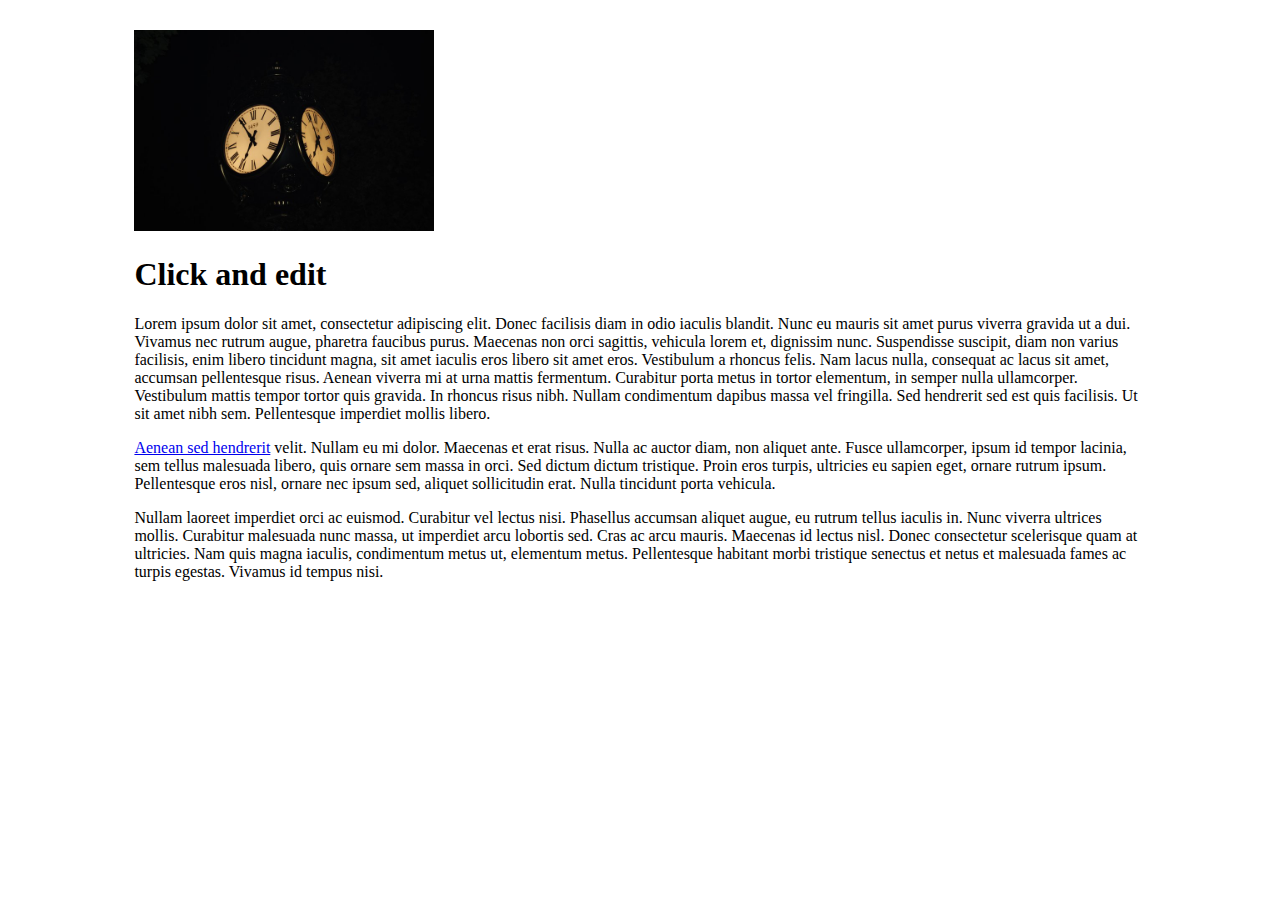
<file: sps-manager/src/main/webapp/statics/plugins/froala_editor/index.html>
<!DOCTYPE html>
<html>
<head>
	<link rel="stylesheet" type="text/css" href="http://www.jq22.com/jquery/font-awesome.4.6.0.css">
	<link href="css/froala_editor.min.css" rel="stylesheet" type="text/css">


    <style>
        body {
            text-align: center;
        }

        section {
            width: 80%;
            margin: auto;
            text-align: left;
        }
    </style>
</head>

<body>
  <section id="editor">
      <div id='edit' style="margin-top: 30px;">
          <img class="fr-fir" src="img/old_clock.jpg" alt="Old Clock" width="300"/>

          <h1>Click and edit</h1>

          <p>Lorem ipsum dolor sit amet, consectetur adipiscing elit. Donec facilisis diam in odio iaculis blandit. Nunc eu mauris sit amet purus viverra gravida ut a dui. Vivamus nec rutrum augue, pharetra faucibus purus. Maecenas non orci sagittis, vehicula lorem et, dignissim nunc. Suspendisse suscipit, diam non varius facilisis, enim libero tincidunt magna, sit amet iaculis eros libero sit amet eros. Vestibulum a rhoncus felis. Nam lacus nulla, consequat ac lacus sit amet, accumsan pellentesque risus. Aenean viverra mi at urna mattis fermentum. Curabitur porta metus in tortor elementum, in semper nulla ullamcorper. Vestibulum mattis tempor tortor quis gravida. In rhoncus risus nibh. Nullam condimentum dapibus massa vel fringilla. Sed hendrerit sed est quis facilisis. Ut sit amet nibh sem. Pellentesque imperdiet mollis libero.</p>

          <p><a href="http://google.com" title="Aenean sed hendrerit">Aenean sed hendrerit</a> velit. Nullam eu mi dolor. Maecenas et erat risus. Nulla ac auctor diam, non aliquet ante. Fusce ullamcorper, ipsum id tempor lacinia, sem tellus malesuada libero, quis ornare sem massa in orci. Sed dictum dictum tristique. Proin eros turpis, ultricies eu sapien eget, ornare rutrum ipsum. Pellentesque eros nisl, ornare nec ipsum sed, aliquet sollicitudin erat. Nulla tincidunt porta vehicula.</p>

          <p>Nullam laoreet imperdiet orci ac euismod. Curabitur vel lectus nisi. Phasellus accumsan aliquet augue, eu rutrum tellus iaculis in. Nunc viverra ultrices mollis. Curabitur malesuada nunc massa, ut imperdiet arcu lobortis sed. Cras ac arcu mauris. Maecenas id lectus nisl. Donec consectetur scelerisque quam at ultricies. Nam quis magna iaculis, condimentum metus ut, elementum metus. Pellentesque habitant morbi tristique senectus et netus et malesuada fames ac turpis egestas. Vivamus id tempus nisi.</p>
      </div>
  </section>

  <script src="http://www.jq22.com/jquery/jquery-1.10.2.js"></script>
  <script src="js/froala_editor.min.js"></script>
  <!--[if lt IE 9]>
    <script src="../js/froala_editor_ie8.min.js"></script>
  <![endif]-->
  <script src="js/plugins/tables.min.js"></script>
  <script src="js/plugins/lists.min.js"></script>
  <script src="js/plugins/colors.min.js"></script>
  <script src="js/plugins/media_manager.min.js"></script>
  <script src="js/plugins/font_family.min.js"></script>
  <script src="js/plugins/font_size.min.js"></script>
  <script src="js/plugins/block_styles.min.js"></script>
  <script src="js/plugins/video.min.js"></script>

  <script>
      $(function(){
          $('#edit').editable({inlineMode: false, alwaysBlank: true})
      });
  </script>
</body>
</html>
</file>
<file: sps-manager/src/main/webapp/statics/plugins/froala_editor/css/froala_editor.min.css>
@import url(froala_page.min.css);/*!
 * froala_editor v1.2.2 (http://editor.froala.com)
 * Copyright 2014-2014 Froala
 */[contenteditable],[contenteditable]:focus{outline:0 solid transparent}button{outline:0}.f-non-selectable{user-select:none;-o-user-select:none;-moz-user-select:none;-khtml-user-select:none;-webkit-user-select:none;-ms-user-select:none}.f-non-selectable *{user-select:none;-o-user-select:none;-moz-user-select:none;-khtml-user-select:none;-webkit-user-select:none;-ms-user-select:none}.f-italic{font-style:italic!important}.f-spaced{letter-spacing:3px!important}.f-uppercase{text-transform:uppercase!important}.f-typewriter{font-family:'Lucida Console',monospace!important;line-height:160%!important;font-size:14px}.froala-box{position:relative}.froala-box .html-switch{position:absolute;left:1px;top:1px;z-index:1000;display:none;font-size:14px;line-height:160%;height:30px;background:#fff;color:#353535;cursor:pointer;-webkit-transition:background linear .1s;-moz-transition:background linear .1s;-ms-transition:background linear .1s;-o-transition:background linear .1s;border-radius:0;-moz-border-radius:0;-webkit-border-radius:0;-moz-background-clip:padding;-webkit-background-clip:padding-box;background-clip:padding-box;-moz-outline:0;outline:0;border:0;width:40px}.froala-box .html-switch:hover{color:#fff;background:#2c82c9}.froala-box.f-html .html-switch{display:inline-block}.f-html ::selection{background:#6d90ba;color:#FFF}.f-html ::-moz-selection{background:#6d90ba;color:#FFF}::selection{background:#b5d6fd;color:#000}::-moz-selection{background:#b5d6fd;color:#000}.fr-hidden{display:none!important}.froala-element{min-height:35px;overflow-y:auto;overflow-x:hidden;position:relative;word-wrap:break-word;line-height:140%;vertical-align:top;text-align:left}.froala-element:after{position:absolute;bottom:0;right:5px;color:#CCC;content:attr(data-chars);font-size:15px;font-family:"Times New Roman",Georgia,Serif}.froala-element *{-webkit-box-sizing:content-box;-moz-box-sizing:content-box;box-sizing:content-box}.froala-element.f-image{overflow:visible}.froala-element.f-tni span.f-img-wrap{display:block;text-align:center}.froala-element.f-tni span.f-img-wrap:after{clear:both;display:block;content:""}.froala-element.f-tni span.f-img-editor{display:inline-block}.froala-element.f-tni img{display:block;margin-left:auto!important;margin-right:auto!important}.froala-element.f-tni img:after{clear:both;display:block;content:""}.froala-element span{line-height:120%}.froala-element.f-basic.f-placeholder:before{left:10px;right:10px;top:10px}.froala-element.f-placeholder:before{color:#ccc;font-style:italic;content:attr(data-placeholder);position:absolute;margin:auto;left:0;top:0;right:0}.froala-element.not-msie pre,.froala-element.not-msie blockquote{overflow:hidden}.froala-element table>span,.froala-element table tr>span{display:none;visibility:hidden}.froala-element a{cursor:pointer}.froala-element img{min-width:32px!important;min-height:32px!important;cursor:pointer;z-index:1;position:relative;vertical-align:top;display:block;margin:auto;overflow:auto}.froala-element:not(.ie8) img{max-width:100%!important}.froala-element img::selection{color:#fff;background-color:transparent!important}.froala-element img::-moz-selection{color:#fff;background-color:transparent!important}.froala-element span.f-img-wrap{line-height:0;text-align:center;border:0;outline:0}.froala-element span.f-img-wrap.fr-fin{display:block}.froala-element span.f-img-wrap.fr-fir{float:right}.froala-element span.f-img-wrap.fr-fil{float:left}.froala-element span.f-img-editor{display:inline-block;position:relative;max-width:100%!important;text-align:center;padding:0;line-height:0;overflow:visible;z-index:2;vertical-align:top;border:0;outline:0;outline-color:transparent;border-color:transparent}.froala-element span.f-img-editor:before{content:"";position:absolute;top:-2px;left:-2px;bottom:-2px;right:-2px;display:block;border:solid 2px #fff!important;outline:solid 1px #252525!important;z-index:1}.froala-element span.f-img-editor:after{content:"";display:block;clear:both}.froala-element span.f-img-editor.fr-fil{margin:10px 10px 10px 3px;float:left}.froala-element span.f-img-editor.fr-fir{margin:10px 3px 10px 10px;float:right}.froala-element span.f-img-editor.fr-fin{margin:10px 0;float:none}.froala-element span.f-img-editor img{padding:0!important;margin:auto}.froala-element span.f-img-handle{position:absolute;height:13px;width:13px;border:solid 1px #252525!important;background:#fff;z-index:2;margin:auto}.froala-element span.f-img-handle.f-h-ne{top:-3px;left:auto;right:-3px;bottom:auto;cursor:ne-resize}.froala-element span.f-img-handle.f-h-se{top:auto;left:auto;right:-3px;bottom:-3px;cursor:se-resize}.froala-element span.f-img-handle.f-h-sw{top:auto;left:-3px;right:auto;bottom:-3px;cursor:sw-resize}.froala-element span.f-img-handle.f-h-nw{top:-3px;left:-3px;right:auto;bottom:auto;cursor:nw-resize}.froala-element .f-video-editor{display:inline-block;position:relative;line-height:0;cursor:pointer;padding:3px}.froala-element .f-video-editor:after{position:absolute;content:'';z-index:2;top:0;left:0;right:0;bottom:0;cursor:pointer}.froala-element .f-video-editor.active:after{border:solid 1px #252525}.f-html .froala-element{background:#202020;color:#fff;font-family:'Courier New',Monospace;font-size:13px;overflow-y:auto;padding:0}.f-html .froala-element.f-placeholder:before{content:''}.f-html .froala-element:after{clear:both;display:block;content:""}.f-html .froala-element textarea{direction:ltr!important;text-align:left;width:100%;word-wrap:break-word;padding:0 0 0 10px;background:0 0;border:0 transparent;color:#FFF;resize:none!important;line-height:140%;-webkit-box-sizing:border-box;-moz-box-sizing:border-box;box-sizing:border-box;resize:none;min-height:100px;font-size:inherit;font-family:inherit;outline:0;margin:0}.froala-editor :not(input):not(textarea){user-select:none;-o-user-select:none;-moz-user-select:none;-khtml-user-select:none;-webkit-user-select:none;-ms-user-select:none}.froala-editor{text-align:left;background:#fff;border:solid 1px #252525;border-top:solid 5px #252525;padding:0;user-select:none;-o-user-select:none;-moz-user-select:none;-khtml-user-select:none;-webkit-user-select:none;-ms-user-select:none;font-size:15px;z-index:1000;font-family:Arial,Helvetica,sans-serif;line-height:140%}.froala-editor.f-inline{position:absolute}.froala-editor *{-webkit-box-sizing:content-box;-moz-box-sizing:content-box;box-sizing:content-box}.froala-editor:not(.froala-modal):before{width:0;height:0;border-left:7px solid transparent;border-right:7px solid transparent;border-bottom-color:inherit;border-bottom-style:solid;border-bottom-width:6px;content:'';position:absolute;top:-10px;left:15px}.froala-editor.right-side:before{right:15px;left:auto}.froala-editor .bttn-wrapper{white-space:nowrap}.froala-editor hr{border:0;border-top-width:1px;border-top-style:solid;border-top-color:#ccc;margin:0!important;height:0}.froala-editor span.f-sep{display:inline-block;width:0;height:35px;margin:0;border-right:solid 1px #ccc;float:left}.froala-editor button::-moz-focus-inner{border:0}.froala-editor i.for-text{font-style:normal;font-weight:700;padding-left:4px}.froala-editor .fr-dropdown{display:inline-block;position:relative;text-align:left;user-select:none;-o-user-select:none;-moz-user-select:none;-khtml-user-select:none;-webkit-user-select:none;-ms-user-select:none}.froala-editor .fr-dropdown .fr-trigger.active+.fr-dropdown-menu{display:block}.froala-editor .fr-dropdown .fr-trigger{padding-left:2px;width:38px;text-align:left}.froala-editor .fr-dropdown .fr-trigger i{margin-left:5px}.froala-editor .fr-dropdown .fr-dropdown-menu{display:none;position:absolute;background:#fff;text-align:left;left:0;top:35px;margin-top:0;padding:0;border:solid 1px #252525;z-index:1000;-webkit-overflow-scrolling:touch}.froala-editor .fr-dropdown .fr-dropdown-menu li{list-style-type:none;position:relative}.froala-editor .fr-dropdown .fr-dropdown-menu li button.fr-bttn{margin:5px}.froala-editor .fr-dropdown .fr-dropdown-menu li.active a{background:#444!important;color:#fff!important}.froala-editor .fr-dropdown .fr-dropdown-menu li a{padding:5px 25px;margin:0;display:block;text-decoration:none;outline:0;color:#444;white-space:nowrap;font-size:14px;line-height:130%}.froala-editor .fr-dropdown .fr-dropdown-menu li a:hover{background:#444!important;color:#fff!important}.froala-editor .fr-dropdown .fr-dropdown-menu hr{clear:both;height:0;border:0;display:block}.froala-editor .fr-dropdown .fr-dropdown-menu:after{clear:both;content:"";display:block}.froala-editor .fr-dropdown.fr-color-picker i{padding-left:3px}.froala-editor .fr-dropdown.fr-color-picker .fr-dropdown-menu{padding:10px;line-height:0;white-space:nowrap;text-align:left;direction:ltr!important}.froala-editor .fr-dropdown.fr-color-picker .fr-dropdown-menu>div{white-space:nowrap;display:inline-block}.froala-editor .fr-dropdown.fr-color-picker .fr-dropdown-menu>div+div{margin-left:12px}.froala-editor .fr-dropdown.fr-color-picker .fr-dropdown-menu p{margin:0 0 10px;font-size:13px;line-height:1;color:#444}.froala-editor .fr-dropdown.fr-color-picker .fr-dropdown-menu p span{float:left}.froala-editor .fr-dropdown.fr-color-picker .fr-dropdown-menu p a.fr-bttn{display:inline-block;float:right;padding:0;color:#444;-webkit-transition:color linear .1s;-moz-transition:color linear .1s;-ms-transition:color linear .1s;-o-transition:color linear .1s;cursor:pointer}.froala-editor .fr-dropdown.fr-color-picker .fr-dropdown-menu p a.fr-bttn:hover{color:#2c82c9}.froala-editor .fr-dropdown.fr-color-picker .fr-dropdown-menu p:after{content:"";display:block;clear:both}.froala-editor .fr-dropdown.fr-color-picker .fr-dropdown-menu .fr-color-bttn{display:inline;width:18px;height:18px;padding:0;border:solid 1px #fff;position:relative;z-index:100;line-height:16px!important;border-radius:0;-moz-border-radius:0;-webkit-border-radius:0;-moz-background-clip:padding;-webkit-background-clip:padding-box;background-clip:padding-box}.froala-editor .fr-dropdown.fr-color-picker .fr-dropdown-menu .fr-color-bttn.active{border:solid 1px #fff;outline:solid 1px #252525;z-index:101}.froala-editor .fr-dropdown.fr-color-picker .fr-dropdown-menu .fr-color-bttn.active:after{position:absolute;left:2px;top:1px;content:"\f00c";font-family:FontAwesome;font-weight:400;font-size:12px;color:#fff}.froala-editor .fr-dropdown.fr-color-picker .fr-dropdown-menu .separator{height:8px}.froala-editor .fr-dropdown.fr-color-picker .fr-dropdown-menu .fr-color-bttn:hover:not(:focus):not(:active){border:solid 1px #252525}.froala-editor .fr-dropdown .fr-dropdown-menu li a.format-blockquote{font-style:italic}.froala-editor .fr-dropdown .fr-dropdown-menu li a.format-pre{font-family:monospace,sans-serif}.froala-editor .fr-dropdown .fr-dropdown-menu li a.format-h1{font-size:36px;line-height:1.1;font-weight:400}.froala-editor .fr-dropdown .fr-dropdown-menu li a.format-h2{font-size:30px;line-height:1.1;font-weight:400}.froala-editor .fr-dropdown .fr-dropdown-menu li a.format-h3{font-size:24px;line-height:1.1;font-weight:400}.froala-editor .fr-dropdown .fr-dropdown-menu li a.format-h4{font-size:18px;line-height:1.1;font-weight:400}.froala-editor .fr-dropdown .fr-dropdown-menu li a.format-h5{font-size:14px;line-height:1.1;font-weight:400}.froala-editor .fr-dropdown .fr-dropdown-menu li a.format-h6{font-size:12px;line-height:1.1;font-weight:400}.froala-editor .fr-dropdown .fr-dropdown-menu.f-font-sizes{max-height:200px;overflow-y:scroll}.froala-editor .fr-dropdown .fr-dropdown-menu.f-font-sizes a{padding:5px 7px!important;font-size:12px;line-height:160%}.froala-editor .fr-dropdown .fr-dropdown-menu.fr-table>li>a{padding-left:10px;position:relative}.froala-editor .fr-dropdown .fr-dropdown-menu.fr-table>li>a i{bottom:0;font-size:12px;height:10px;margin:auto;position:absolute;right:5px;top:0}.froala-editor .fr-dropdown .fr-dropdown-menu.fr-table>li:hover>a,.froala-editor .fr-dropdown .fr-dropdown-menu.fr-table>li.hover>a{background:#444;color:#fff}.froala-editor .fr-dropdown .fr-dropdown-menu.fr-table>li:hover>div,.froala-editor .fr-dropdown .fr-dropdown-menu.fr-table>li.hover>div,.froala-editor .fr-dropdown .fr-dropdown-menu.fr-table>li:hover>ul,.froala-editor .fr-dropdown .fr-dropdown-menu.fr-table>li.hover>ul{display:block!important}.froala-editor .fr-dropdown .fr-dropdown-menu.fr-table>li>ul{display:none;position:absolute;left:100%;top:0;background:#fff;color:#444;border:solid 1px #252525;line-height:0;padding:0;margin:0}.froala-editor .fr-dropdown .fr-dropdown-menu.fr-table>li>ul a{padding:5px 10px}.froala-editor .fr-dropdown .fr-dropdown-menu.fr-table>li>div{display:none;position:absolute;left:100%;top:0;background:#fff;color:#444;border:solid 1px #252525;line-height:0;padding:5px}.froala-editor .fr-dropdown .fr-dropdown-menu.fr-table>li>div>div.fr-t-info{line-height:140%;text-align:center;font-size:13px;padding-bottom:5px}.froala-editor .fr-dropdown .fr-dropdown-menu.fr-table>li>div>span{display:inline-block;padding:0 4px 4px 0;line-height:0;float:none}.froala-editor .fr-dropdown .fr-dropdown-menu.fr-table>li>div>span>span{display:inline-block;width:12px;height:12px;border:solid 1px #ccc}.froala-editor .fr-dropdown .fr-dropdown-menu.fr-table>li>div>span:hover>span,.froala-editor .fr-dropdown .fr-dropdown-menu.fr-table>li>div>span.hover>span{background:rgba(61,142,185,.3);border:solid 1px #3d8eb9}.froala-editor .fr-dropdown .fr-dropdown-menu.fr-table>li>div .new-line{content:"";display:block;clear:both}.froala-editor .fr-dropdown .fr-dropdown-menu.fr-table>hr{border-top:solid 1px #252525}.froala-editor .fr-dropdown .fr-dropdown-menu.f-align a{padding:5px 0!important;width:40px;text-align:center;font-size:16px}.froala-editor button.fr-bttn,.froala-editor button.fr-trigger{padding:0;background:0 0;color:#353535;-moz-outline:0;outline:0;border:0;font-size:16px;line-height:35px;display:inline-block;cursor:pointer;width:40px;text-align:center;margin:0;-webkit-transition:background linear .1s;-moz-transition:background linear .1s;-ms-transition:background linear .1s;-o-transition:background linear .1s;border-radius:0;-moz-border-radius:0;-webkit-border-radius:0;-moz-background-clip:padding;-webkit-background-clip:padding-box;background-clip:padding-box;z-index:2}.froala-editor button.fr-bttn img,.froala-editor button.fr-trigger img{max-width:40px;max-height:35px;display:block}.froala-editor button.fr-bttn:disabled,.froala-editor button.fr-trigger:disabled{color:#aaa!important;background:transparent!important;cursor:default}.froala-editor button.fr-bttn:disabled:after,.froala-editor button.fr-trigger:disabled:after{border-top-color:#aaa!important}.froala-editor button.fr-bttn i,.froala-editor button.fr-trigger i{line-height:170%;-moz-outline:0;outline:0}.froala-editor .bttn-wrapper:not(.touch) button.fr-bttn:hover,.froala-editor .froala-popup button.fr-bttn:hover,.froala-editor .bttn-wrapper:not(.touch) button.fr-trigger:hover,.froala-editor .froala-popup button.fr-trigger:hover{background:#2c82c9;color:#fff}.froala-editor .bttn-wrapper:not(.touch) button.fr-bttn:hover:after,.froala-editor .froala-popup button.fr-bttn:hover:after,.froala-editor .bttn-wrapper:not(.touch) button.fr-trigger:hover:after,.froala-editor .froala-popup button.fr-trigger:hover:after{border-top-color:#fff}.froala-editor .fr-bttn.active{color:#2c82c9;background:0 0}.froala-editor .fr-trigger:after{width:0;height:0;border-left:3px solid transparent;border-right:3px solid transparent;border-top-width:3px;border-top-style:solid;border-top-color:#353535;content:' ';position:absolute;top:15px;right:8px;color:inherit;cursor:pointer;z-index:3;zoom:1}.froala-editor .fr-trigger.active{color:#fff;background:#2c82c9}.froala-editor .fr-trigger.active:after{border-top-color:#fff!important}.froala-editor .froala-popup{font-size:13px;background:#fff}.froala-editor .froala-popup :not(input):not(textarea){-webkit-touch-callout:none;-webkit-user-select:none;-khtml-user-select:none;-moz-user-select:none;-ms-user-select:none;user-select:none}.froala-editor .froala-popup h4{margin:0;font-size:14px;color:#444;padding:7px 7px 0}.froala-editor .froala-popup h4:after{content:".";display:block;clear:both;visibility:hidden;line-height:0;height:0}.froala-editor .froala-popup h4 span{float:left}.froala-editor .froala-popup h4 i{float:right;cursor:pointer;color:#ccc;-webkit-transition:all .2s ease-in;-moz-transition:all .2s ease-in;-ms-transition:all .2s ease-in;-o-transition:all .2s ease-in}.froala-editor .froala-popup h4 i.fa-external-link{float:left;margin-left:5px;margin-top:1px;color:#444}.froala-editor .froala-popup h4 i.fa-external-link:hover{color:#2c82c9}.froala-editor .froala-popup h4 i:hover{color:#444}.froala-editor .froala-popup div.f-popup-line{margin:0 7px;padding:10px 0;display:block;position:relative}.froala-editor .froala-popup div.f-popup-line.f-popup-toolbar{background:#fff}.froala-editor .froala-popup div.f-popup-line:after{content:"";display:block;clear:both}.froala-editor .froala-popup div.f-popup-line label{float:left;margin:5px 5px 0;line-height:120%;color:#444}.froala-editor .froala-popup div.f-popup-line input[type=text]{font-size:12px;width:250px;border:solid 1px #ccc;margin:0 5px!important;height:25px;line-height:21px;display:block;padding:2px;float:left;-webkit-box-sizing:border-box;-moz-box-sizing:border-box;box-sizing:border-box;border-radius:0;-moz-border-radius:0;-webkit-border-radius:0;-moz-background-clip:padding;-webkit-background-clip:padding-box;background-clip:padding-box;box-shadow:none;-moz-box-shadow:none;-webkit-box-shadow:none;outline:0}.froala-editor .froala-popup div.f-popup-line input[type=text]:focus{border:solid 1px #54acd2}.froala-editor .froala-popup div.f-popup-line input[type=checkbox]{float:left;margin-right:0;margin-left:0;margin-top:5px}.froala-editor .froala-popup div.f-popup-line textarea{padding:5px;font-size:12px;margin:0;border:solid 1px #ccc;width:100%;height:50px;-webkit-box-sizing:border-box;-moz-box-sizing:border-box;box-sizing:border-box;resize:none;-moz-resize:none;-webkit-resize:none;border-radius:0;-moz-border-radius:0;-webkit-border-radius:0;-moz-background-clip:padding;-webkit-background-clip:padding-box;background-clip:padding-box;box-shadow:none;-moz-box-shadow:none;-webkit-box-shadow:none;outline:0}.froala-editor .froala-popup div.f-popup-line textarea:focus{border:solid 1px #54acd2;outline:0}.froala-popup.froala-image-popup div.f-popup-line.drop-upload,.froala-popup.froala-file-popup div.f-popup-line.drop-upload{overflow:hidden;position:relative}.froala-popup.froala-image-popup div.f-popup-line.drop-upload div.f-upload,.froala-popup.froala-file-popup div.f-popup-line.drop-upload div.f-upload{border:dashed 2px #ccc;color:#444;font-weight:400;text-align:center;padding:10px 0;min-width:315px;position:relative;overflow:hidden}.froala-popup.froala-image-popup div.f-popup-line.drop-upload div.f-upload:hover,.froala-popup.froala-file-popup div.f-popup-line.drop-upload div.f-upload:hover{border:dashed 2px #353535}.froala-popup.froala-image-popup div.f-popup-line.drop-upload div.f-upload.f-hover,.froala-popup.froala-file-popup div.f-popup-line.drop-upload div.f-upload.f-hover{border:dashed 2px #61bd6d}.froala-popup.froala-image-popup div.f-popup-line.drop-upload div.f-upload strong,.froala-popup.froala-file-popup div.f-popup-line.drop-upload div.f-upload strong{font-size:14px}.froala-popup.froala-image-popup div.f-popup-line.drop-upload form,.froala-popup.froala-file-popup div.f-popup-line.drop-upload form{width:100%;height:100%;background:0 0;position:absolute;top:0;left:0;-webkit-opacity:0;-moz-opacity:0;opacity:0;-ms-filter:"alpha(Opacity=0)";cursor:pointer;overflow:hidden}.froala-popup.froala-image-popup div.f-popup-line.drop-upload form input,.froala-popup.froala-file-popup div.f-popup-line.drop-upload form input{background:0 0;display:inline-block;width:400%;margin-left:-300%;height:100%;cursor:pointer;font-size:1000px!important}.froala-popup.froala-image-popup div.f-popup-line.drop-upload form button,.froala-popup.froala-file-popup div.f-popup-line.drop-upload form button{background:0 0}.froala-popup.froala-image-popup div.f-popup-line button.f-browse,.froala-popup.froala-file-popup div.f-popup-line button.f-browse{display:none;margin:0 5px 0 -1px;padding:2px 7px;background:#475577;color:#fff}.froala-popup.froala-image-popup div.f-popup-line button.f-browse:hover,.froala-popup.froala-file-popup div.f-popup-line button.f-browse:hover{background:#353535;color:#fff}.froala-popup.froala-image-popup div.f-popup-line+div.f-popup-line,.froala-popup.froala-file-popup div.f-popup-line+div.f-popup-line{border-top:solid 1px #ccc}.froala-popup.froala-image-popup div.f-popup-line input[type=text],.froala-popup.froala-file-popup div.f-popup-line input[type=text]{margin-right:0!important;width:200px}.froala-popup.froala-image-popup h4 span+span,.froala-popup.froala-file-popup h4 span+span{display:none}.froala-popup.froala-image-popup h4.uploading span,.froala-popup.froala-file-popup h4.uploading span{display:none}.froala-popup.froala-image-popup h4.uploading span+span,.froala-popup.froala-file-popup h4.uploading span+span{display:inline-block}.froala-popup.froala-image-popup h4.uploading i,.froala-popup.froala-file-popup h4.uploading i{display:none}.froala-popup.froala-image-popup p.f-progress,.froala-popup.froala-file-popup p.f-progress{width:100%;display:none;border:0;height:20px;margin:5px 0;width:250px}.froala-popup.froala-image-popup p.f-progress span,.froala-popup.froala-file-popup p.f-progress span{display:inline-block;height:100%;background-color:#61bd6d;text-align:center;color:#fff;line-height:20px}.froala-popup.froala-image-editor-popup div.f-popup-line{padding:0;margin:0}.froala-popup.froala-image-editor-popup div.f-popup-line input[type=text]{width:160px}.froala-popup.froala-image-editor-popup div.f-popup-line+div.f-popup-line{border-top:solid 1px #ccc;padding:5px}.froala-popup.froala-link-popup div.f-popup-line button{float:right}.froala-popup.froala-link-popup div.f-popup-line input[type=text]{margin-left:0!important;margin-right:0!important}.froala-popup.froala-link-popup div.f-popup-line input[type=text].f-bi{width:225px}.froala-popup.froala-link-popup div.f-popup-line input[type=text]:disabled{background:#fff;color:#aaa}.froala-popup.froala-link-popup div.f-popup-line input[type=text].fr-error{border-color:#b8312f}.froala-popup.froala-link-popup div.f-popup-line:not(.fr-hidden)+div.f-popup-line,.froala-popup.froala-link-popup div.f-popup-line+div.f-popup-line:last-child{padding-top:0}.froala-popup.froala-link-popup div.f-popup-line .f-browse-links{background:#475577;color:#fff;margin-left:-1px}.froala-popup.froala-link-popup div.f-popup-line .f-browse-links:hover{background:#353535;color:#fff}.froala-popup.froala-link-popup div.f-popup-line ul{background:#fff;display:block;list-style-type:none;margin:0;padding:0;position:absolute;top:25px;left:0;right:0;border:solid 1px #252525;border-top:0;display:none;max-height:100px;overflow-x:hidden;overflow-y:auto;z-index:2}.froala-popup.froala-link-popup div.f-popup-line ul li{padding:2px 5px;cursor:pointer;color:#444}.froala-popup.froala-link-popup div.f-popup-line ul li+li{border-top:solid 1px #252525}.froala-popup.froala-link-popup div.f-popup-line ul li:hover{background:#444;color:#fff}.froala-popup.froala-video-popup div.f-popup-line{padding-bottom:0}.froala-popup.froala-video-popup p{margin:0;text-align:center;font-weight:700}.froala-popup.froala-video-popup p+div.f-popup-line{padding-top:2px;padding-bottom:7px}.froala-popup.froala-video-popup p.or{color:#444}.froala-popup.froala-video-editor-popup div.f-popup-line{padding:0;margin:0}.froala-popup.froala-text-popup div.f-popup-line input{margin-left:0!important}.froala-popup button:not(.fr-bttn):not(.fr-trigger){border:0;color:#fff;padding:2px 5px;margin:0;font-size:12px;line-height:21px;font-weight:400;cursor:pointer;float:left;-webkit-transition:background linear .2s;-moz-transition:background linear .2s;-ms-transition:background linear .2s;-o-transition:background linear .2s;min-width:16px}.froala-popup button:not(.fr-bttn):not(.fr-trigger).f-ok{background:#2c82c9;color:#fff}.froala-popup button:not(.fr-bttn):not(.fr-trigger).f-unlink{background:#b8312f;color:#fff;margin:0 5px}.froala-popup button:not(.fr-bttn):not(.fr-trigger):hover,.froala-popup button:not(.fr-bttn):not(.fr-trigger):focus{background:#353535;color:#fff}.froala-modal{position:fixed;z-index:1001;overflow-x:auto;overflow-y:scroll;top:0;left:0;bottom:0;right:0;text-align:center}.froala-modal .f-modal-wrapper{margin:50px auto;display:inline-block;background:#fff;min-width:300px;text-align:center;border:solid 1px #252525;border-top:solid 5px #252525}.froala-modal .f-modal-wrapper .f-preloader{margin:50px 0}.froala-modal .f-modal-wrapper h4{margin:0;font-size:18px;color:#444;margin:10px;text-align:left}.froala-modal .f-modal-wrapper h4:after{content:".";display:block;clear:both;visibility:hidden;line-height:0;height:0}.froala-modal .f-modal-wrapper h4 i{float:right;cursor:pointer;color:#ccc}.froala-modal .f-modal-wrapper h4 i:hover{color:#444}.froala-modal .f-modal-wrapper div.f-image-list{list-style-type:none;margin:10px;padding:0;column-count:3;-moz-column-count:3;-webkit-column-count:3;column-gap:10px;-moz-column-gap:10px;-webkit-column-gap:10px;width:600px}.froala-modal .f-modal-wrapper div.f-image-list div{position:relative;width:100%;display:inline-block;margin-bottom:10px}.froala-modal .f-modal-wrapper div.f-image-list div.f-img-deleting:after{position:absolute;-webkit-opacity:.75;-moz-opacity:.75;opacity:.75;-ms-filter:"alpha(Opacity=0)";background:#000;content:"";top:0;left:0;bottom:0;right:0;color:#FFF;z-index:2}.froala-modal .f-modal-wrapper div.f-image-list div.f-img-deleting:before{content:"Deleting...";color:#FFF;top:0;left:0;bottom:0;right:0;margin:auto;position:absolute;z-index:3;font-size:15px;height:20px}.froala-modal .f-modal-wrapper div.f-image-list div.f-empty{width:100%;height:200px;background:#ccc;position:relative;margin-bottom:10px}.froala-modal .f-modal-wrapper div.f-image-list div.f-empty:after{position:absolute;margin:auto;top:0;bottom:0;left:0;right:0;content:"Loading..";display:inline-block;height:20px}.froala-modal .f-modal-wrapper div.f-image-list div img{width:100%;-webkit-opacity:.75;-moz-opacity:.75;opacity:.75;-ms-filter:"alpha(Opacity=0)";vertical-align:middle}.froala-modal .f-modal-wrapper div.f-image-list div .f-delete-img{display:none;bottom:0;left:0;background:#b8312f;color:#fff;font-family:Arial,Helvetica;font-size:12px;text-transform:uppercase;letter-spacing:1px;padding:5px;position:absolute;-webkit-transition:background .2s;-moz-transition:background .2s;-ms-transition:background .2s;-o-transition:background .2s;cursor:pointer;margin:0;text-decoration:none}.froala-modal .f-modal-wrapper div.f-image-list div .f-delete-img{display:inline-block}.froala-modal .f-modal-wrapper div.f-image-list:not(.f-touch) .f-delete-img{display:none}.froala-modal .f-modal-wrapper div.f-image-list:not(.f-touch) div:hover .f-delete-img{display:inline-block}.froala-modal .f-modal-wrapper div.f-image-list:not(.f-touch) div:hover .f-delete-img:hover{background:#353535;color:#fff}.froala-modal .f-modal-wrapper div.f-image-list:not(.f-touch) div:hover img{-webkit-opacity:1;-moz-opacity:1;opacity:1;-ms-filter:"alpha(Opacity=0)"}.froala-overlay{position:fixed;top:0;bottom:0;left:0;right:0;background:#000;z-index:1000;-webkit-opacity:.5;-moz-opacity:.5;opacity:.5;-ms-filter:"alpha(Opacity=0)"}.froala-editor.f-rtl{direction:rtl;text-align:right}.froala-editor.f-rtl.f-basic .fr-bttn{float:right}.froala-editor.f-rtl.f-basic .f-sep{float:right}.froala-editor.f-rtl .fr-dropdown-menu{text-align:right!important;direction:rtl!important}.froala-editor.f-rtl .fr-dropdown-menu li.active:before{left:auto;right:5px}.froala-editor.f-rtl .fr-dropdown.fr-color-picker .fr-dropdown-menu p{text-align:right!important;direction:rtl!important}.froala-editor.f-rtl .fr-dropdown.fr-table .fr-dropdown-menu>li>a{padding:5px 10px 5px 25px}.froala-editor.f-rtl .fr-dropdown.fr-table .fr-dropdown-menu>li>a i{right:auto;left:5px}.froala-editor.f-rtl .fr-dropdown.fr-table .fr-dropdown-menu>li>a i:before{content:'\f053'}.froala-editor.f-rtl .fr-dropdown.fr-table .fr-dropdown-menu>li>div,.froala-editor.f-rtl .fr-dropdown.fr-table .fr-dropdown-menu>li>ul{right:100%;left:auto}.froala-editor.f-rtl .froala-popup div.f-popup-line label,.froala-editor.f-rtl .froala-popup div.f-popup-line input{float:right!important}.froala-editor.f-rtl .froala-popup div.f-popup-line button{float:left!important}.froala-editor.f-rtl .froala-popup div.f-popup-line button.f-ok{margin-right:5px}.froala-editor.f-rtl .froala-popup div.f-popup-line button.fr-bttn{float:right!important}.froala-editor.f-rtl .froala-popup div.f-popup-line button.f-browse{float:right!important;margin:0 -1px 0 0}.froala-editor.f-rtl .froala-popup div.f-popup-line input[type=text]{margin-left:0!important}.froala-editor.f-rtl .froala-popup h4{direction:rtl!important}.froala-editor.f-rtl .froala-popup h4 span{float:right}.froala-editor.f-rtl .froala-popup h4 .f-external-link{float:right}.froala-editor.f-rtl .froala-popup h4 .f-external-link i{margin-right:5px;margin-left:1px}.froala-editor.f-rtl .froala-popup h4 i{float:left!important}.froala-modal.f-rtl .f-modal-wrapper{direction:rtl;text-align:right}.froala-modal.f-rtl .f-modal-wrapper h4 span{float:right!important}.froala-modal.f-rtl .f-modal-wrapper h4 i{float:left!important}.froala-modal.f-rtl .f-modal-wrapper a.f-delete-img{left:auto!important;right:0}.froala-element.f-rtl{direction:rtl;text-align:right}.froala-element.f-rtl.f-placeholder:before{left:auto;right:10px}.froala-editor.f-basic{padding:0;z-index:999;width:100%;border-bottom:0!important;-webkit-box-sizing:border-box;-moz-box-sizing:border-box;box-sizing:border-box}.froala-editor.f-basic:before{display:none}.froala-editor.f-basic:after{content:"";display:block;clear:both}.froala-editor.f-basic .fr-bttn{margin:0;float:left}.froala-editor.f-basic.f-scroll{position:absolute;left:0;right:0;border-bottom-width:1px;border-bottom-style:solid;border-bottom-color:inherit}.froala-editor.f-basic hr{display:none}.froala-element.f-basic{border:solid 1px #252525;padding:10px}.froala-element.f-basic span.f-img-editor{left:0;right:0}.ie8 .froala-popup.froala-image-popup div.f-popup-line.drop-upload div.f-upload{min-width:350px}.ie8 .froala-popup.froala-image-editor-popup div.f-popup-line+div.f-popup-line{min-width:250px}.froala-element.ie8.f-placeholder:before{display:none}.froala-editor.ie8 button.fr-bttn,.froala-editor.ie8 button.fr-trigger{zoom:1;position:relative}.froala-editor.ie8 button.fr-bttn:hover,.froala-editor.ie8 button.fr-trigger:hover{background:#2c82c9;color:#fff}.froala-editor.ie8 button.fr-bttn:hover:after,.froala-editor.ie8 button.fr-trigger:hover:after{border-top-color:#fff;z-index:3}
</file>
